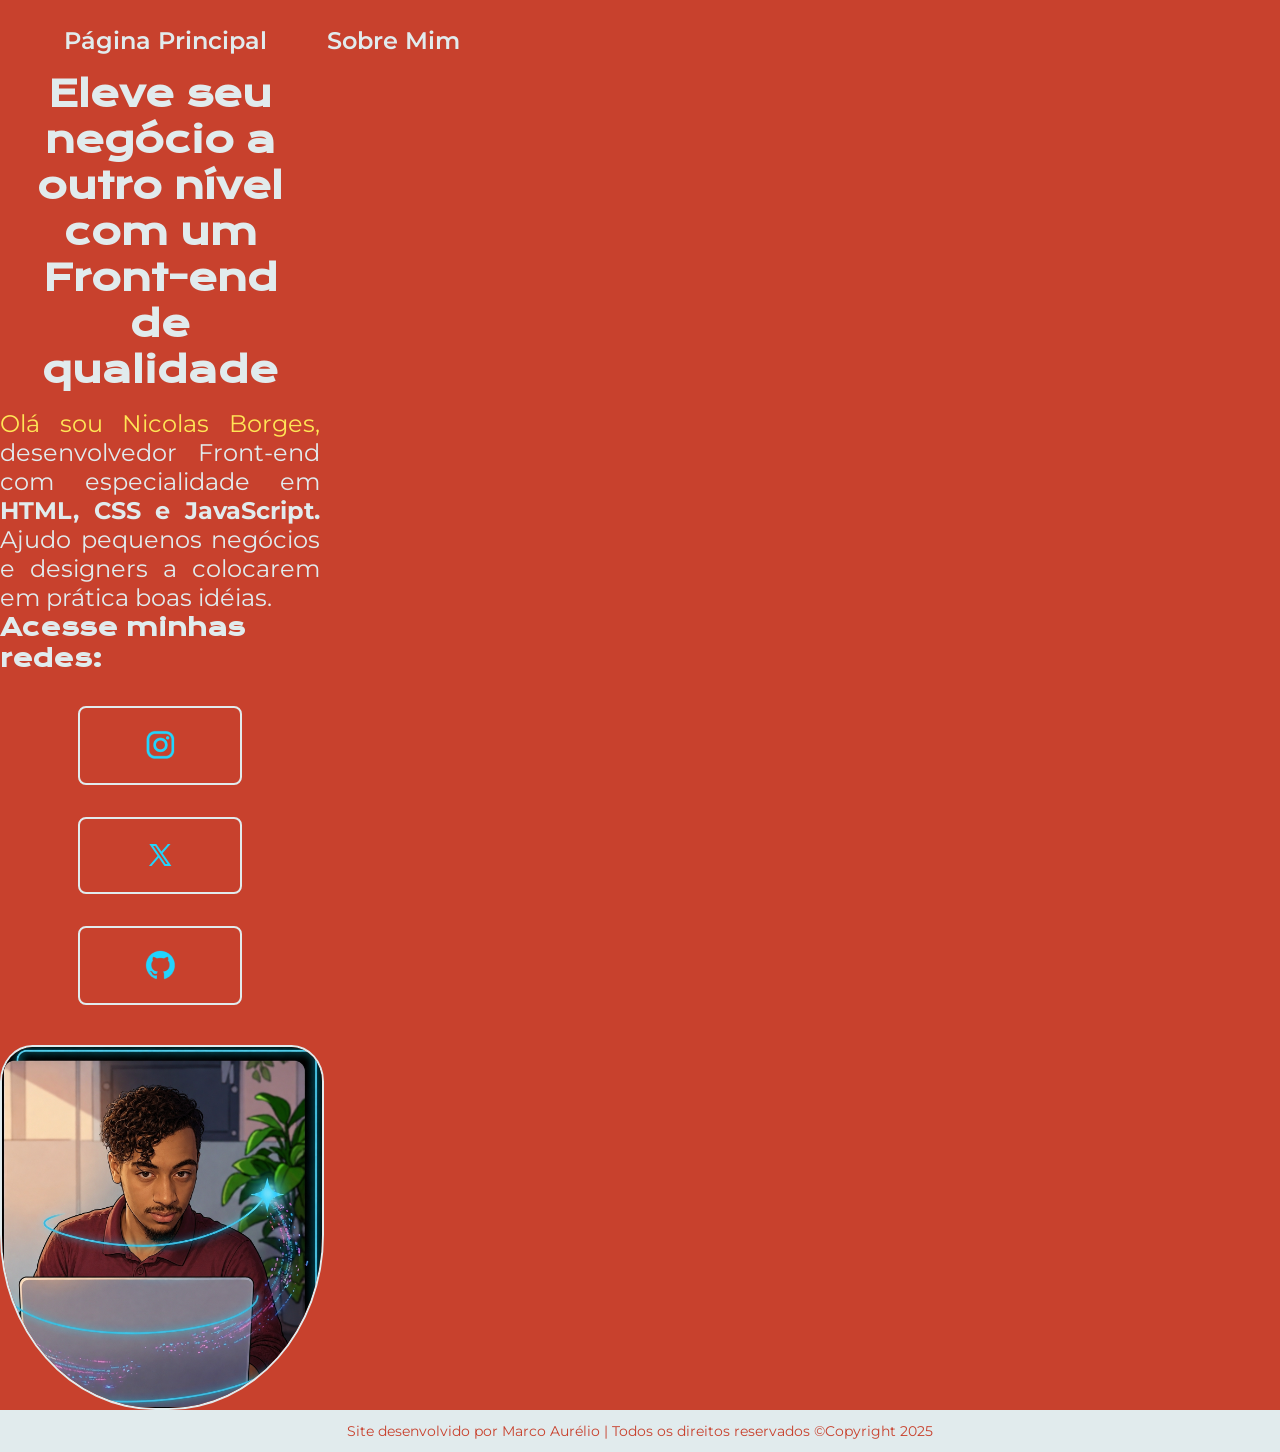
<file: index.html>
<!DOCTYPE html>
<html lang="pt-br">
<head>
    <meta charset="UTF-8">
    <meta name="viewport" content="width=device-width, initial-scale=1.0">
    <title>Portfólio</title>
    <link rel="stylesheet" href="style.css">

</head>
<body>
    <header class="cabecalho">
        <nav class="cabecalho-menu">
            <a class="menu-link"  href="index.html"> Página Principal</a>
            <a class="menu-link" href="sobre.html"> Sobre Mim</a>
        </nav>
    </header>

    <main class="apresentacao-conteudo">
        <section class="apresentacao-conteudo">
            <div>
                <h1 class="apresentacao-titulo"> Eleve seu negócio a outro nível com um Front-end de qualidade </h1>

                <p class="apresentacao-paragrafo"><span>Olá sou Nicolas Borges,</span> desenvolvedor Front-end com especialidade em <strong>HTML, CSS e JavaScript.</strong> Ajudo pequenos negócios e designers a colocarem em prática boas idéias.</p>
                
                <div class="apresentacao-links">
                    <h2 class="apresentacao-links-subtitulo"> Acesse minhas redes: </h2>
                    <a class="apresentacao-links2" href="https://www.instagram.com" target="_blank"><img src="./imagens/instagram.png" alt="Instagram"></a> <!-- 2. Passo a auterar -->
                    <a class="apresentacao-links2" href="https://www.linkedin.com" target="_blank"><img src="./imagens/x.png" alt="X"></a>
                    <a class="apresentacao-links2" href="https://github.com/nborges-web" target="_blank"><img src="./imagens/github.png" alt="Github"></a>
            </div>
        </section>
        <img id="imagem-principal" src="./imagens/Nicolas.png" alt="Marco Aurélio" title="Desenvolverdor Front-End" >
    </main>
    <footer> Site desenvolvido por Marco Aurélio | Todos os direitos reservados ©️Copyright 2025</footer>
    
</body>
</html>
</file>
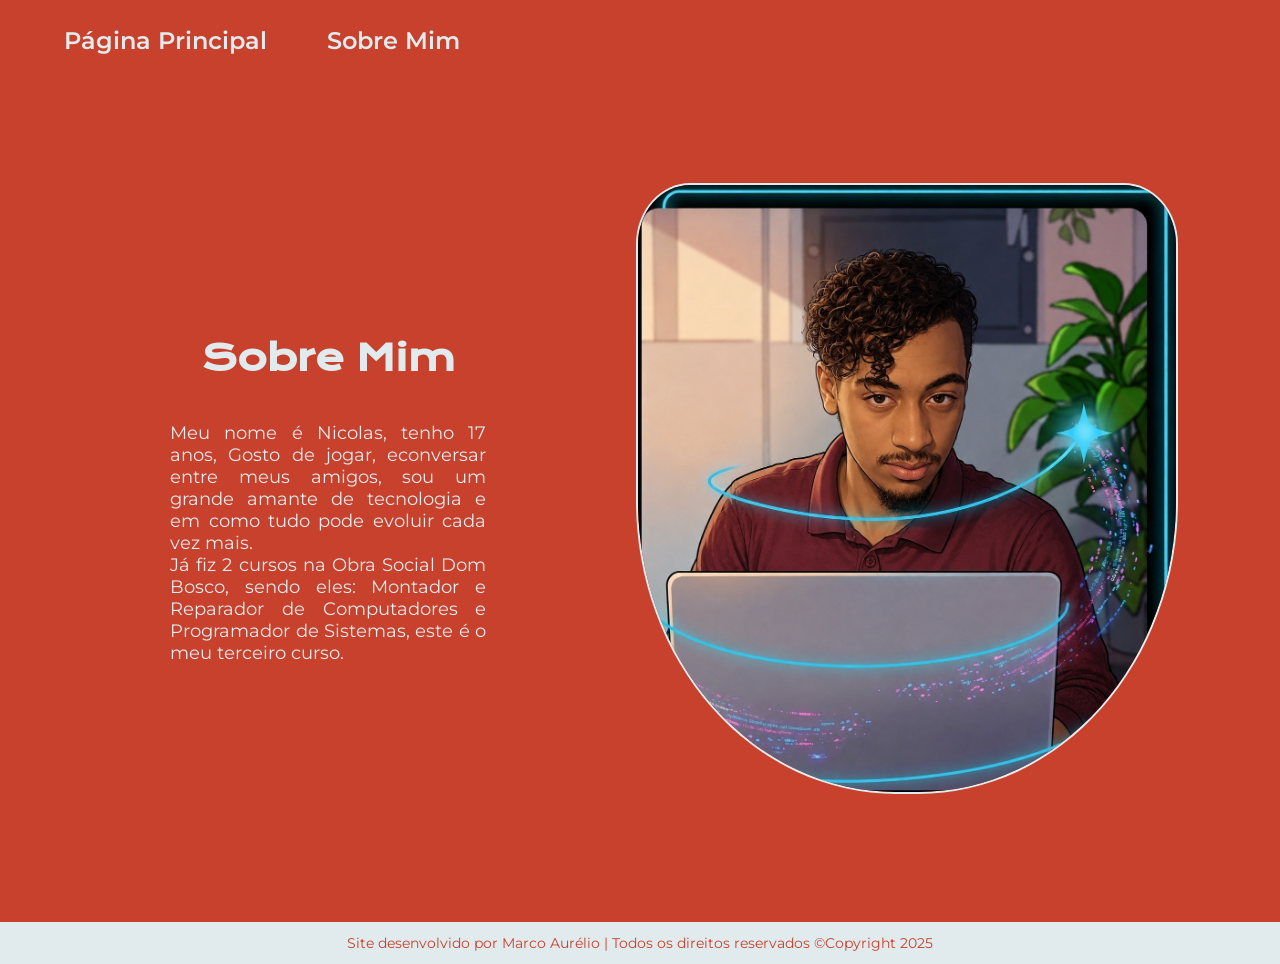
<file: sobre.html>
<!DOCTYPE html>
<html lang="pt-br">
<head>
    <meta charset="UTF-8">
    <meta name="viewport" content="width=device-width, initial-scale=1.0">
    <title>Sobre Mim</title>
    <link rel="stylesheet" href="style.css">

</head>
<body>
    <header class="cabecalho">
        <nav class="cabecalho-menu">
            <a class="menu-link"  href="index.html"> Página Principal</a>
            <a class="menu-link" href="sobre.html"> Sobre Mim</a>
        </nav>
    </header>

    <main class="apresentacao">
        <section>
            <div>
                <h1 class="apresentacao-titulo"> Sobre Mim </h1>
                <br>

                <p class="conteudo-texto">Meu nome é Nicolas, tenho 17 anos, Gosto de jogar, econversar entre meus amigos, sou um grande amante de tecnologia e 
                    em como tudo pode evoluir cada vez mais.</p>
                <p class="conteudo-texto">Já fiz 2 cursos na Obra Social Dom Bosco, sendo eles: Montador e Reparador de Computadores e Programador de Sistemas,
                     este é o meu terceiro curso.</p>
            </div>
        </section>
        <img id="imagem-principal" src="./imagens/Nicolas.png" alt="Marco Aurélio" title="Desenvolverdor Front-End" >
    </main>
    <footer> Site desenvolvido por Marco Aurélio | Todos os direitos reservados ©️Copyright 2025</footer>
    
</body>
</html>
</file>
<file: style.css>
@import url('https://fonts.googleapis.com/css2?family=Darker+Grotesque:wght@300..900&family=Krona+One&family=Montserrat:ital,wght@0,100..900;1,100..900&display=swap');

*{
    margin: 0px;
    padding: 0px;
}

body {
    background-color: #c8412d;
    color: #e1ebed;
    box-sizing: border-box;
}

.apresentacao {
    display: flex;
    align-items: center;
    justify-content: space-between;
    padding: 10% 8%;
    gap: 82px;
}

.apresentacao-conteudo {
    width: 50%;
    display: flex;
    flex-direction: column;
    gap: 40px;
}

.cabecalho {
    padding: 2% 0% 0% 5%;
}

.cabecalho-menu {
    display: flex;
    gap: 60px;
}

.menu-link {
    font-family: "Montserrat", sans-serif;
    font-size: 1.5rem;
    font-weight: 600;
    color: #e1ebed;
    text-decoration: none;
}
.menu-link:hover{
    color: #ffe556;
}

.apresentacao-titulo {
    font-size: 2.25rem;
    font-family: "Krona One", sans-serif;
    color: #e1ebed;
    text-align: center;
    padding: 5%;
}

.apresentacao-titulo:hover {
    color: #ffe556;
}

.apresentacao-paragrafo {
    font-size: 1.5rem;
    text-align: justify;
    font-family: "Montserrat", sans-serif;
}

.apresentacao-links {
    display: flex;
    flex-direction: column;
    justify-content: space-between;
    align-items: center;
    gap: 32px;
}

.apresentacao-links-subtitulo {
    font-family: "Krona One", sans-serif;
    font-weight: bold;
    font-size: 1.5rem;
}

.apresentacao-links2 {
    width: 50%;
    text-align: center;
    border-radius: 8px;
    font-size: 1.5rem;
    padding: 21.5px 0;
    text-decoration: none;
    color: #f6f6f6;
    font-family: "Montserrat", sans-serif;
    font-weight: bold;
    border: 2px solid #e1ebed;
    display: flex;
    justify-content: center;
    gap: 16px;
}

.apresentacao-links2:hover {
    background-color: #ffe556;
}

span {
    color:#ffe556;
}

.destaque {
    color: orange;
}

footer {
    text-align: center;
    background-color: #e1ebed;
    color: #c8412d;
    font-family: "Montserrat", sans-serif;
    font-weight: 400;
    font-size: 0.875rem;
    padding: 12px;
}

#imagem-principal {
    border-radius: 48%;
    border: 2px solid #e1ebed;
    border-top-left-radius: 10%;
    border-top-right-radius: 10%;
    width: 50%;
}

.conteudo-texto {
    color: #e1ebed;
    font-family: "Montserrat", sans-serif;
    font-weight: 400;
    font-size: 1.125rem;
    text-align: justify;
    padding: 0% 15%;
}

/* Media Query - Deixar a página de forma responsiva */
@media (max-width: 1080px) {
    body{
        background-color: #c8412d;
        color: #e1ebed;
    }

    .cabecalho {
        padding: 10px;
    }

    .cabecalho-menu {
        justify-content: center;
    }

    .apresentacao {
        flex-direction: column-reverse;
        padding: 5%;
    }

    .apresentacao-conteudo {
        width: auto;
    }
}
</file>
